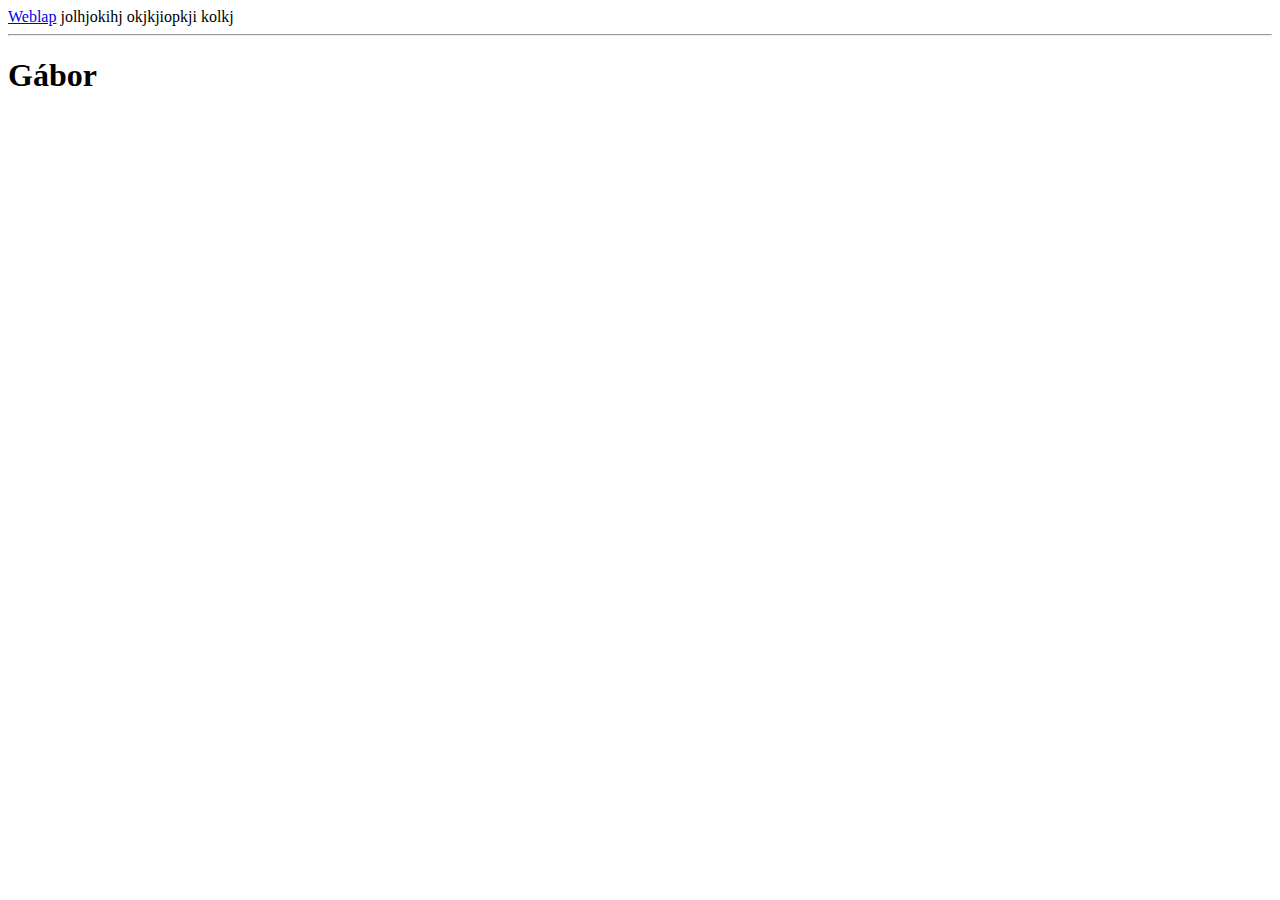
<file: index.html>
<!DOCTYPE html>
<html lang="en">
<head>
    <meta charset="UTF-8">
    <meta http-equiv="X-UA-Compatible" content="IE=edge">
    <meta name="viewport" content="width=device-width, initial-scale=1.0">
    <title>Document</title>
</head>
<body>
    <a href="pizza.html">Weblap</a>
    jolhjokihj
    okjkjiopkji
    kolkj
    <hr>
    <h1>Gábor</h1>
</body>
</html>
</file>
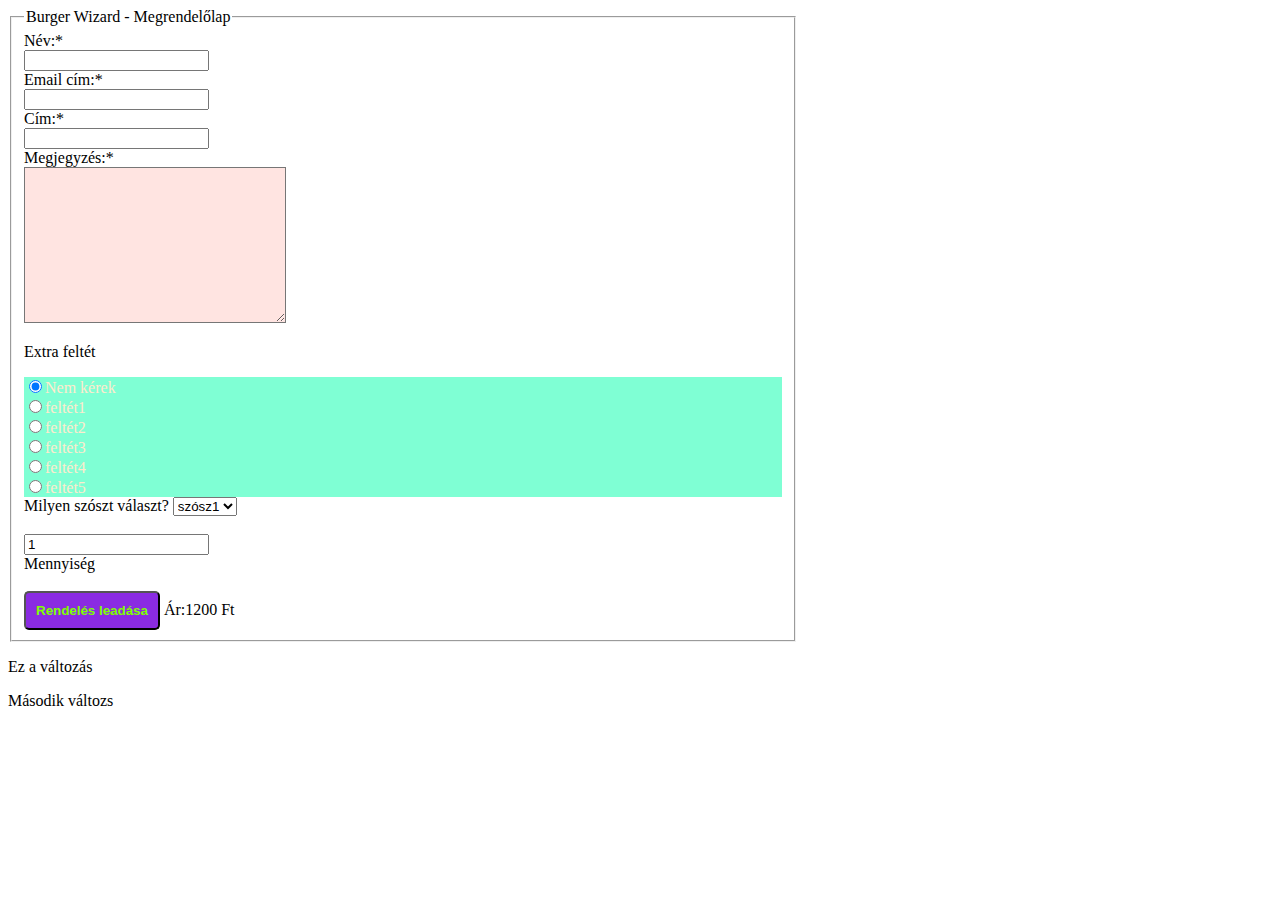
<file: pizza.html>
<!DOCTYPE html>
<html lang="en">
<head>
    <meta charset="UTF-8">
    <meta http-equiv="X-UA-Compatible" content="IE=edge">
    <meta name="viewport" content="width=device-width, initial-scale=1.0">
    <link rel="stylesheet" href="style.css">
    <title>Document</title>
</head>
<body>
    <fieldset>
            <legend>Burger Wizard - Megrendelőlap</legend>
            <label for="nevMezo">Név:*</label>
            <input type="text" name="nevMezo" id="nev" required>
            <label for="emailMezo">Email cím:*</label>
            <input type="email" name="emailMezo" id="email" required>
            <label for="cimMezo">Cím:*</label>
            <input type="text" name="cimMezo" id="cim" required>
            <label for="MegjMezo">Megjegyzés:*</label>
            <textarea name="MegjMezo" id="megjegyzes" cols="30" rows="10"></textarea>
            <p>Extra feltét</p>
        <div class="valasztas">
            <label ><input type="radio" name="feltet" id="nemker" value="nemker" checked>Nem kérek</label>
            <label ><input type="radio" name="feltet" id="feltet1" value="feltet1">feltét1</label>
            <label ><input type="radio" name="feltet" id="feltet2" value="feltet2">feltét2</label>
            <label ><input type="radio" name="feltet" id="feltet3" value="feltet3">feltét3</label>
            <label ><input type="radio" name="feltet" id="feltet4" value="feltet4">feltét4</label>
            <label ><input type="radio" name="feltet" id="feltet5" value="feltet5">feltét5</label>
        </div>
            <label >Milyen szószt választ?
                <select name="szosz" id="szosz1">
                    <option value="szósz1">szósz1</option>
                    <option value="szósz2">szósz2</option>
                    <option value="szósz3">szósz3</option>
                </select>
            </label><br>
            <input type="number" name="darabMezo" id="darab" value="1">
            <label for="darabMezo" >Mennyiség</label><br>
            <button>Rendelés leadása</button> Ár:1200 Ft




    </fieldset>
    <p>Ez a változás</p>
    <p>Második változs</p>
</body>
</html>
</file>
<file: style.css>
fieldset{
    width: 60%;
}
input[type=text]{
    display:block;
}
label{
    display: block;
}


.valasztas{
    display: block;
    background-color: aquamarine;
    color:blanchedalmond;
}
button{
    background-color: blueviolet;
    border-radius: 5px;
    padding: 10px;
    font-weight: bold;
    color: chartreuse;
}
textarea{
    background-color:mistyrose;
}
</file>
